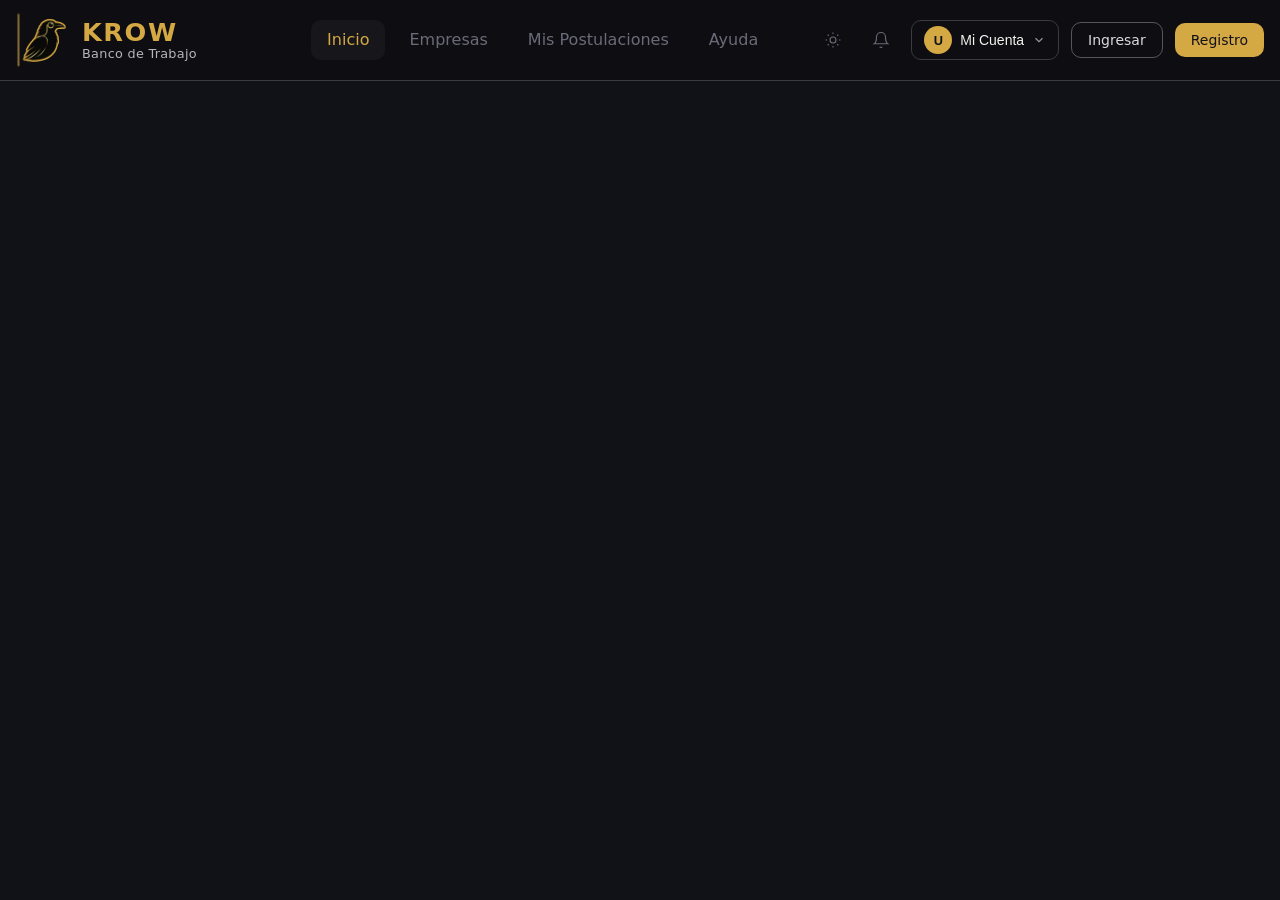
<file: includes/header.html>
<!DOCTYPE html>
<html lang="es" data-theme="dark">
<head>
  <meta charset="UTF-8">
  <meta name="viewport" content="width=device-width, initial-scale=1.0">
  <title>KROW - Banco de Trabajo</title>
  <link rel="stylesheet" href="../public/css/styles.css">
</head>
<body>

<header class="krow-header" id="krow-header">
  <div class="header-inner">
    
    <!-- IZQUIERDA: Logo fijo con nombre -->
    <a href="/index.php" class="header-logo">
      <img src="../public/img/logo_claro.png" alt="KROW" class="logo-image logo-light">
      <img src="../public/img/logo_oscuro.png" alt="KROW" class="logo-image logo-dark">
      <div class="logo-brand">
        <span class="logo-text">KROW</span>
        <span class="brand-name">Banco de Trabajo</span>
      </div>
    </a>

    <!-- CENTRO: Navegación -->
    <nav class="header-nav" id="header-nav">
      <a href="#" class="nav-link active">Inicio</a>
      <a href="#" class="nav-link">Empresas</a>
      <a href="#" class="nav-link">Mis Postulaciones</a>
      <a href="#" class="nav-link">Ayuda</a>
    </nav>

    <!-- DERECHA: Acciones -->
    <div class="header-actions">
      
      <!-- Toggle tema -->
      <button class="action-btn" id="theme-toggle" aria-label="Cambiar tema">
        <svg class="icon-sun" width="18" height="18" viewBox="0 0 24 24" fill="none" stroke="currentColor" stroke-width="1.5">
          <circle cx="12" cy="12" r="4"/>
          <path d="M12 2v2M12 20v2M4.93 4.93l1.41 1.41M17.66 17.66l1.41 1.41M2 12h2M20 12h2M4.93 19.07l1.41-1.41M17.66 6.34l1.41-1.41"/>
        </svg>
        <svg class="icon-moon" width="18" height="18" viewBox="0 0 24 24" fill="none" stroke="currentColor" stroke-width="1.5" style="display:none">
          <path d="M21 12.79A9 9 0 1 1 11.21 3 7 7 0 0 0 21 12.79z"/>
        </svg>
      </button>

      <!-- Notificaciones -->
      <button class="action-btn notif-btn" aria-label="Notificaciones">
        <svg width="18" height="18" viewBox="0 0 24 24" fill="none" stroke="currentColor" stroke-width="1.5">
          <path d="M18 8A6 6 0 0 0 6 8c0 7-3 9-3 9h18s-3-2-3-9"/>
          <path d="M13.73 21a2 2 0 0 1-3.46 0"/>
        </svg>
      </button>

      <!-- Dropdown Mi Cuenta -->
      <div class="dropdown" id="account-dropdown">
        <button class="account-btn" id="account-toggle" aria-haspopup="true" aria-expanded="false">
          <div class="account-avatar">U</div>
          <span class="account-name">Mi Cuenta</span>
          <svg class="chevron" width="14" height="14" viewBox="0 0 24 24" fill="none" stroke="currentColor" stroke-width="2">
            <polyline points="6 9 12 15 18 9"/>
          </svg>
        </button>
        <div class="dropdown-menu" id="account-menu" role="menu">
          <a href="#" class="dropdown-item" role="menuitem">
            <svg width="15" height="15" viewBox="0 0 24 24" fill="none" stroke="currentColor"><circle cx="12" cy="8" r="4"/><path d="M4 20c0-4 3.6-7 8-7s8 3 8 7"/></svg>
            Mi Perfil
          </a>
          <a href="#" class="dropdown-item" role="menuitem">
            <svg width="15" height="15" viewBox="0 0 24 24" fill="none" stroke="currentColor"><path d="M21 15a2 2 0 0 1-2 2H7l-4 4V5a2 2 0 0 1 2-2h14a2 2 0 0 1 2 2z"/></svg>
            Mensajes
          </a>
          <a href="#" class="dropdown-item" role="menuitem">
            <svg width="15" height="15" viewBox="0 0 24 24" fill="none" stroke="currentColor"><circle cx="12" cy="12" r="3"/><path d="M12 1v2M12 21v2M4.22 4.22l1.42 1.42M18.36 18.36l1.42 1.42M1 12h2M21 12h2M4.22 19.78l1.42-1.42M18.36 5.64l1.42-1.42"/></svg>
            Configuración
          </a>
          <hr class="dropdown-divider">
          <a href="#" class="dropdown-item dropdown-item-danger" role="menuitem">
            <svg width="15" height="15" viewBox="0 0 24 24" fill="none" stroke="currentColor"><path d="M9 21H5a2 2 0 0 1-2-2V5a2 2 0 0 1 2-2h4"/><polyline points="16 17 21 12 16 7"/><line x1="21" y1="12" x2="9" y2="12"/></svg>
            Cerrar sesión
          </a>
        </div>
      </div>

      <!-- Botones Guest -->
      <a href="/vistas/auth/login.php" class="btn-ghost-sm">Ingresar</a>
      <a href="/vistas/auth/registro-estudiante.php" class="btn-primary-sm">Registro</a>

      <!-- Hamburguesa mobile -->
      <button class="hamburger" id="hamburger" aria-label="Menú" aria-expanded="false">
        <span></span>
        <span></span>
        <span></span>
      </button>

    </div>
  </div>
</header>


<script src="../public/js/main.js"></script>
</body>
</html>
</file>
<file: public/css/styles.css>
/* =============================================
   KROW — Design System completo
   Modo claro: verde petróleo + crema
   Modo oscuro: negro carbón + dorado
   ============================================= */

/* ── Variables ── */
:root {
  --bg:             #e6d9d9;
  --surface:        #c7dbc4;
  --primary:        #0D4F3C;
  --accent:         #2ECC9A;
  --text:           #000000;
  --muted:          #5a5a5a;
  --border:         #D0D0D0;
  --destructive:    #d4183d;
  --destructive-fg: #ffffff;
  --radius:         0.625rem;
}

[data-theme="dark"] {
  --bg:       #111118;
  --surface:  #2C2C35;
  --primary:  #D4A843;
  --accent:   #D4A843;
  --text:     #F5F3EE;
  --muted:    #6B6B78;
  --border:   #3A3A45;
}

/* ════════════════════════════════════════
   RESET BASE
════════════════════════════════════════ */
*, *::before, *::after {
  box-sizing: border-box;
  margin: 0;
  padding: 0;
  border-color: var(--border);
  outline-color: var(--primary);
}

html {
  font-size: 16px;
  min-height: 100%;
}

body {
  display: flex;
  flex-direction: column;
  min-height: 100vh;
  font-family: system-ui, -apple-system, sans-serif;
  background-color: var(--bg);
  color: var(--text);
  line-height: 1.5;
  -webkit-font-smoothing: antialiased;
}

main {
  flex: 1;
}

/* ════════════════════════════════════════
   HEADER - LOGO FIJO IZQUIERDA, NAV CENTRADO
════════════════════════════════════════ */
.krow-header {
  position: sticky;
  top: 0;
  z-index: 100;
  width: 100%;
  background-color: var(--primary);
  border-bottom: 0.5px solid rgba(255,255,255,0.08);
  transition: background-color 0.25s;
}

[data-theme="dark"] .krow-header {
  background-color: #0D0D12;
  border-bottom: 0.5px solid var(--border);
}

.header-inner {
  width: 100%;
  padding: 0.75rem 16px 0.75rem 0;
  display: flex;
  align-items: center;
  justify-content: space-between;
  position: relative;
  min-height: 80px;
}

/* El logo ocupa exactamente el ancho del sidebar para quedar alineado */
.header-logo {
  display: flex;
  align-items: center;
  gap: 0.75rem;
  text-decoration: none;
  flex-shrink: 0;
  z-index: 10;
  width: var(--sidebar-w);
  padding-left: 18px;
}

.logo-image {
  height: 52px;
  width: auto;
  object-fit: contain;
  display: none;
}

[data-theme="light"] .logo-light { display: block; }
[data-theme="light"] .logo-dark  { display: none;  }
[data-theme="dark"]  .logo-light { display: none;  }
[data-theme="dark"]  .logo-dark  { display: block; }

.logo-brand {
  display: flex;
  flex-direction: column;
  justify-content: center;
}

.logo-text {
  font-size: 1.6rem;
  font-weight: 800;
  letter-spacing: 0.06em;
  color: var(--accent);
  line-height: 1.1;
}

.brand-name {
  font-size: 0.8rem;
  font-weight: 500;
  color: rgba(255,255,255,0.8);
  line-height: 1.2;
  letter-spacing: 0.3px;
}

[data-theme="dark"] .brand-name {
  color: rgba(255,255,255,0.7);
}

/* Contorno dinámico para la silueta del cuervo */
.logo-dark, .logo-light {
  filter: drop-shadow(1px 0px 0px var(--accent)) 
          drop-shadow(-1px 0px 0px var(--accent)) 
          drop-shadow(0px 1px 0px var(--accent)) 
          drop-shadow(0px -1px 0px var(--accent));
  transition: filter 0.2s ease;
}

[data-theme="light"] .logo-light {
  filter: drop-shadow(1px 0px 0px #2ECC9A) 
          drop-shadow(-1px 0px 0px #2ECC9A) 
          drop-shadow(0px 1px 0px #2ECC9A) 
          drop-shadow(0px -1px 0px #2ECC9A);
}
/* ---------------- NAV CENTRAL ---------------- */
.header-nav {
  display: flex;
  align-items: center;
  gap: 0.5rem;
  justify-content: center;
  flex: 1;
  margin: 0 1rem;
}

.nav-link {
  color: rgba(255,255,255,0.75);
  font-size: 1rem;
  font-weight: 500;
  text-decoration: none;
  padding: 0.5rem 1rem;
  border-radius: var(--radius);
  transition: color 0.15s, background-color 0.15s;
  white-space: nowrap;
}

.nav-link:hover,
.nav-link.active {
  color: var(--accent);
  background-color: rgba(255,255,255,0.06);
}

[data-theme="dark"] .nav-link { color: var(--muted); }
[data-theme="dark"] .nav-link:hover,
[data-theme="dark"] .nav-link.active {
  color: var(--accent);
  background-color: rgba(255,255,255,0.04);
}

/* ---------------- ACCIONES DERECHA ---------------- */
.header-actions {
  display: flex;
  align-items: center;
  gap: 0.75rem;
  flex-shrink: 0;
}

.action-btn {
  background: transparent;
  border: none;
  color: rgba(255,255,255,0.65);
  width: 36px;
  height: 36px;
  border-radius: var(--radius);
  display: inline-flex;
  align-items: center;
  justify-content: center;
  cursor: pointer;
  transition: color 0.15s, background-color 0.15s;
}

.action-btn:hover {
  color: var(--accent);
  background-color: rgba(255,255,255,0.06);
}

[data-theme="dark"] .action-btn { color: var(--muted); }
[data-theme="dark"] .action-btn:hover {
  color: var(--accent);
  background-color: rgba(255,255,255,0.04);
}

/* Dropdown usuario */
.dropdown { position: relative; }

.account-btn {
  display: flex;
  align-items: center;
  gap: 0.5rem;
  background: transparent;
  border: 0.5px solid rgba(255,255,255,0.15);
  border-radius: var(--radius);
  padding: 0.3rem 0.75rem;
  cursor: pointer;
  color: rgba(255,255,255,0.85);
  font-size: 0.875rem;
  font-weight: 500;
  transition: border-color 0.15s, background-color 0.15s;
}

.account-btn:hover {
  border-color: var(--accent);
  background-color: rgba(255,255,255,0.04);
}

[data-theme="dark"] .account-btn {
  border-color: var(--border);
  color: var(--text);
}

.account-avatar {
  width: 28px;
  height: 28px;
  border-radius: 50%;
  background-color: var(--accent);
  color: var(--primary);
  font-size: 0.8rem;
  font-weight: 700;
  display: flex;
  align-items: center;
  justify-content: center;
}

[data-theme="dark"] .account-avatar { color: #111118; }

.account-name {
  max-width: 100px;
  overflow: hidden;
  text-overflow: ellipsis;
  white-space: nowrap;
}

.chevron {
  transition: transform 0.2s;
  opacity: 0.6;
}
.account-btn[aria-expanded="true"] .chevron { transform: rotate(180deg); }

.dropdown-menu {
  position: absolute;
  top: calc(100% + 8px);
  right: 0;
  min-width: 200px;
  background-color: var(--surface);
  border: 0.5px solid var(--border);
  border-radius: var(--radius);
  box-shadow: 0 8px 24px rgba(0,0,0,0.15);
  padding: 0.375rem;
  display: none;
  flex-direction: column;
  gap: 2px;
  animation: fadeDown 0.15s ease;
  z-index: 200;
}
.dropdown-menu.open { display: flex; }

@keyframes fadeDown {
  from { opacity: 0; transform: translateY(-6px); }
  to   { opacity: 1; transform: translateY(0); }
}

.dropdown-item {
  display: flex;
  align-items: center;
  gap: 0.625rem;
  padding: 0.5rem 0.75rem;
  border-radius: calc(var(--radius) - 2px);
  font-size: 0.875rem;
  color: var(--text);
  text-decoration: none;
  transition: background-color 0.12s;
  cursor: pointer;
}
.dropdown-item svg { color: var(--muted); flex-shrink: 0; }
.dropdown-item:hover {
  background-color: var(--bg);
  color: var(--primary);
}
[data-theme="dark"] .dropdown-item:hover { color: var(--accent); }
.dropdown-item-danger { color: var(--destructive); }
.dropdown-item-danger:hover {
  background-color: rgba(212,24,61,0.08);
  color: var(--destructive);
}
.dropdown-divider {
  border: none;
  border-top: 0.5px solid var(--border);
  margin: 0.25rem 0;
}

/* Botones guest */
.btn-ghost-sm {
  font-size: 0.875rem;
  font-weight: 500;
  padding: 0.4rem 1rem;
  border-radius: var(--radius);
  border: 0.5px solid rgba(255,255,255,0.3);
  background: transparent;
  color: rgba(255,255,255,0.85);
  text-decoration: none;
  transition: all 0.15s;
  white-space: nowrap;
}
.btn-ghost-sm:hover { border-color: var(--accent); color: var(--accent); }

.btn-primary-sm {
  font-size: 0.875rem;
  font-weight: 500;
  padding: 0.4rem 1rem;
  border-radius: var(--radius);
  border: none;
  background-color: var(--accent);
  color: var(--primary);
  text-decoration: none;
  transition: opacity 0.15s;
  white-space: nowrap;
}
[data-theme="dark"] .btn-primary-sm { color: #111118; }
.btn-primary-sm:hover { opacity: 0.85; }

/* Hamburguesa (mobile) */
.hamburger {
  display: none;
  flex-direction: column;
  justify-content: center;
  gap: 4px;
  background: transparent;
  border: none;
  cursor: pointer;
  padding: 6px;
  border-radius: var(--radius);
}
.hamburger span {
  display: block;
  width: 22px;
  height: 2px;
  background-color: rgba(255,255,255,0.8);
  border-radius: 2px;
  transition: transform 0.2s, opacity 0.2s;
}
.hamburger.open span:nth-child(1) { transform: translateY(6px) rotate(45deg); }
.hamburger.open span:nth-child(2) { opacity: 0; }
.hamburger.open span:nth-child(3) { transform: translateY(-6px) rotate(-45deg); }

/* ===== responsive ===== */
@media (max-width: 900px) {
  .header-inner { padding: 0.75rem 1.5rem; }
  .account-name { display: none; }
}

@media (max-width: 768px) {
  .hamburger { display: flex; }
  
  .header-nav {
    display: none;
    position: absolute;
    top: 100%;
    left: 0;
    right: 0;
    background-color: var(--primary);
    flex-direction: column;
    align-items: stretch;
    padding: 1rem 1.5rem;
    gap: 0.5rem;
    box-shadow: 0 10px 20px rgba(0,0,0,0.2);
    z-index: 99;
  }
  [data-theme="dark"] .header-nav {
    background-color: #0D0D12;
    border-top: 0.5px solid var(--border);
  }
  .header-nav.open { display: flex; }
  .nav-link { width: 100%; text-align: center; padding: 0.6rem; }
  
  .btn-ghost-sm, .btn-primary-sm { display: none; }
  .header-actions .action-btn:first-of-type { margin-left: auto; }
}

@media (max-width: 480px) {
  .header-inner { padding: 0.5rem 1rem; }
  .logo-text { font-size: 1.3rem; }
  .logo-image { height: 40px; }
  .brand-name { font-size: 0.7rem; }
}

/* ════════════════════════════════════════
   COMPONENTES ADICIONALES
════════════════════════════════════════ */
.card {
  background-color: var(--surface);
  border: 0.5px solid var(--border);
  border-radius: var(--radius);
  padding: 1.5rem;
  margin: 2rem auto;
  max-width: 800px;
  text-align: center;
}

h1 {
  font-size: 1.8rem;
  margin-bottom: 0.5rem;
  font-weight: 500;
  line-height: 1.5;
}

p {
  color: var(--muted);
  font-size: 1rem;
  line-height: 1.5;
}

.tag {
  display: inline-block;
  background-color: var(--accent);
  color: var(--primary);
  padding: 0.2rem 1rem;
  border-radius: 30px;
  font-size: 0.8rem;
  margin-top: 1rem;
  font-weight: 500;
}

[data-theme="dark"] .tag {
  color: #111118;
}

/* Footer simple */
.site-footer{
  background-color: var(--surface);
  display: flex;
  justify-content: space-between;
  align-items: flex-start;
  padding: 2rem 1.5rem;
  border-top: 0.5px solid var(--border);
  gap: 2rem;
  min-height: 100vh;
}
main{
  flex: 1;
}


.footer-column {
  display: flex;
  flex-direction: column;
  gap: 0.5rem;
}

.footer-column h4{
  color: var(--text);
  margin-bottom: 0.25rem;
}

.footer-column a {
  color: var(--muted);
  font-size: 0.875rem;
  color:#0D4F3C
}

.footer-column a:hover {
  color: var(--accent);
}

.footer-column p {
  color: var(--muted);
  font-size: 0.875rem;
  color: var(--primary);
}

.footer-column ul {
  list-style: none;
  display: flex;
  flex-direction: row;
  gap: 1rem;
  color: var(--accent);
}

.footer-bottom {
  text-align: center;
  padding: 1rem 0;
  border-top: 0.5px solid var(--border);
  color: var(--primary);
  font-size: 0.875rem;
  margin-top: 2rem;
}

/* =============================================
   FILTROS SIDEBAR - KROW
   Estilos para sidebar de filtros sin afectar lo existente
   ============================================= */

/* Contenedor principal de filtros */
.filters-form {
  display: flex;
  flex-direction: column;
  gap: 1.5rem;
  width: 100%;
  max-width: 320px;
  padding: 1rem;
}

.filters-form h3 {
  font-size: 1.25rem;
  font-weight: 600;
  color: var(--text);
  margin-bottom: 0.5rem;
  padding-bottom: 0.5rem;
  border-bottom: 2px solid var(--accent);
  display: inline-block;
}

/* Grupos de filtros */
.filter-group {
  display: flex;
  flex-direction: column;
  gap: 0.5rem;
}

.filter-group label {
  font-size: 0.875rem;
  font-weight: 600;
  color: var(--text);
  text-transform: uppercase;
  letter-spacing: 0.5px;
}

/* Input de texto */
.filter-input-text {
  width: 100%;
  padding: 0.625rem 0.875rem;
  border: 1px solid var(--border);
  border-radius: var(--radius);
  background-color: var(--surface);
  color: var(--text);
  font-size: 0.875rem;
  transition: all 0.2s ease;
}

.filter-input-text:focus {
  outline: none;
  border-color: var(--accent);
  box-shadow: 0 0 0 3px rgba(46, 204, 154, 0.1);
}

.filter-input-text::placeholder {
  color: var(--muted);
  font-size: 0.8rem;
}

/* Buscador con ícono */
.search-input-wrapper {
  position: relative;
  display: flex;
  align-items: center;
}

.search-icon {
  position: absolute;
  left: 12px;
  color: var(--muted);
  font-size: 1rem;
}

.search-input-wrapper .filter-input-text {
  padding-left: 2.5rem;
}

/* Select personalizado */
.select-wrapper {
  position: relative;
  width: 100%;
}

.filter-select {
  width: 100%;
  padding: 0.625rem 2rem 0.625rem 0.875rem;
  border: 1px solid var(--border);
  border-radius: var(--radius);
  background-color: var(--surface);
  color: var(--text);
  font-size: 0.875rem;
  cursor: pointer;
  appearance: none;
  transition: all 0.2s ease;
}

.filter-select:focus {
  outline: none;
  border-color: var(--accent);
  box-shadow: 0 0 0 3px rgba(46, 204, 154, 0.1);
}

.filter-select:disabled {
  opacity: 0.5;
  cursor: not-allowed;
}

.select-chevron {
  position: absolute;
  right: 12px;
  top: 50%;
  transform: translateY(-50%);
  color: var(--muted);
  pointer-events: none;
  font-size: 0.875rem;
}

/* Accordions */
.filter-accordion {
  border-bottom: 1px solid var(--border);
  margin-bottom: 0.5rem;
}

.accordion-header {
  display: flex;
  justify-content: space-between;
  align-items: center;
  padding: 0.75rem 0;
  cursor: pointer;
  font-weight: 600;
  color: var(--text);
  transition: color 0.2s ease;
  user-select: none;
}

.accordion-header:hover {
  color: var(--accent);
}

.accordion-header span {
  font-size: 0.9rem;
  font-weight: 600;
}

.accordion-chevron {
  transition: transform 0.3s ease;
  color: var(--muted);
  font-size: 0.875rem;
}

.filter-accordion.open .accordion-chevron {
  transform: rotate(180deg);
}

.accordion-content {
  max-height: 0;
  overflow: hidden;
  transition: max-height 0.3s ease-out;
}

.filter-accordion.open .accordion-content {
  max-height: 500px;
  transition: max-height 0.5s ease-in-out;
}

/* Checkboxes y radios personalizados */
.filter-checkbox-label {
  display: flex;
  align-items: center;
  gap: 0.625rem;
  padding: 0.5rem 0;
  cursor: pointer;
  font-size: 0.875rem;
  color: var(--text);
  transition: color 0.2s ease;
}

.filter-checkbox-label:hover {
  color: var(--accent);
}

.filter-checkbox-label input {
  position: absolute;
  opacity: 0;
  cursor: pointer;
  height: 0;
  width: 0;
}

.custom-checkbox,
.custom-radio {
  display: inline-block;
  width: 18px;
  height: 18px;
  border: 2px solid var(--border);
  border-radius: 4px;
  position: relative;
  transition: all 0.2s ease;
  flex-shrink: 0;
}

.custom-radio {
  border-radius: 50%;
}

.filter-checkbox-label input:checked ~ .custom-checkbox {
  background-color: var(--accent);
  border-color: var(--accent);
}

.filter-checkbox-label input:checked ~ .custom-checkbox::after {
  content: "✓";
  position: absolute;
  top: 50%;
  left: 50%;
  transform: translate(-50%, -50%);
  color: #111118;
  font-size: 11px;
  font-weight: bold;
}

.filter-checkbox-label input:checked ~ .custom-radio {
  background-color: var(--accent);
  border-color: var(--accent);
}

.filter-checkbox-label input:checked ~ .custom-radio::after {
  content: "";
  position: absolute;
  top: 50%;
  left: 50%;
  transform: translate(-50%, -50%);
  width: 8px;
  height: 8px;
  background-color: #111118;
  border-radius: 50%;
}

.filter-checkbox-label input:focus ~ .custom-checkbox,
.filter-checkbox-label input:focus ~ .custom-radio {
  box-shadow: 0 0 0 3px rgba(46, 204, 154, 0.2);
}

/* Tags (tecnologías) */
.tags-flex-container {
  display: flex;
  flex-wrap: wrap;
  gap: 0.5rem;
  margin-top: 0.75rem;
  animation: fadeInUp 0.3s ease;
}

.tech-tag {
  display: inline-flex;
  align-items: center;
  gap: 0.5rem;
  background-color: var(--accent);
  color: var(--primary);
  padding: 0.4rem 0.75rem;
  border-radius: 6px;
  font-size: 0.85rem;
  font-weight: 600;
  animation: fadeIn 0.2s ease-in-out;
  transition: all 0.2s ease;
}

.tech-tag:hover {
  transform: translateY(-2px);
  box-shadow: 0 2px 8px rgba(0,0,0,0.1);
}

[data-theme="dark"] .tech-tag {
  color: #111118;
}

.btn-remove-tag {
  background: none;
  border: none;
  color: currentColor;
  cursor: pointer;
  font-weight: bold;
  font-size: 1.1rem;
  padding: 0;
  display: flex;
  align-items: center;
  transition: color 0.2s ease;
}

.btn-remove-tag:hover {
  color: var(--destructive);
  transform: scale(1.1);
}

/* Tag input wrapper */
.tag-input-wrapper {
  display: flex;
  gap: 0.5rem;
  align-items: center;
}

.btn-input-append {
  background-color: var(--primary);
  color: #fff;
  border: none;
  border-radius: var(--radius);
  padding: 0.625rem 1rem;
  cursor: pointer;
  font-weight: bold;
  font-size: 1.1rem;
  transition: all 0.2s ease;
}

.btn-input-append:hover {
  background-color: var(--accent);
  color: var(--primary);
  transform: scale(1.02);
}

[data-theme="dark"] .btn-input-append {
  color: #111118;
}

/* Animaciones */
@keyframes fadeIn {
  from {
    opacity: 0;
    transform: scale(0.9);
  }
  to {
    opacity: 1;
    transform: scale(1);
  }
}

@keyframes fadeInUp {
  from {
    opacity: 0;
    transform: translateY(10px);
  }
  to {
    opacity: 1;
    transform: translateY(0);
  }
}

/* Scrollbar personalizada para el sidebar */
.filters-form::-webkit-scrollbar {
  width: 6px;
}

.filters-form::-webkit-scrollbar-track {
  background: var(--bg);
  border-radius: 10px;
}

.filters-form::-webkit-scrollbar-thumb {
  background: var(--accent);
  border-radius: 10px;
}

.filters-form::-webkit-scrollbar-thumb:hover {
  background: var(--primary);
}

/* Estado hover general */
.filter-group:hover .filter-select,
.filter-group:hover .filter-input-text {
  border-color: var(--accent);
}

/* Responsive para sidebar */
@media (max-width: 768px) {
  .filters-form {
    max-width: 100%;
    padding: 0.5rem;
  }
  
  .accordion-content {
    max-height: 0;
  }
  
  .filter-accordion.open .accordion-content {
    max-height: 400px;
  }
}

/* =============================================
   KROW — LAYOUT BASE (agregado)
   Layout de 3 columnas: sidebar | main | right
   Compatible con el design system existente
   ============================================= */
 
/* ── Fuentes del proyecto ── */
@import url('https://fonts.googleapis.com/css2?family=Syne:wght@400;600;700;800&family=DM+Sans:wght@300;400;500;600&display=swap');
 
/* ── Tokens adicionales ── */
:root {
  --accent-dim:      rgba(212,168,67,.12);
  --border-accent:   rgba(212,168,67,.4);
  --bg-card:         var(--surface);
  --bg-input:        var(--bg);
  --bg-hover:        rgba(0,0,0,.04);
  --text-primary:    var(--text);
  --text-secondary:  var(--muted);
  --text-muted:      #9a9aaa;
  --header-h:        80px;
  --sidebar-w:       270px;
  --right-w:         290px;
  --shadow-card:     0 2px 14px rgba(0,0,0,.10);
  --shadow-accent:   0 4px 20px rgba(212,168,67,.22);
  --font-display:    'Syne', system-ui, sans-serif;
  --font-body:       'DM Sans', system-ui, sans-serif;
  --trans:           .18s ease;
}
 
[data-theme="dark"] {
  --bg-card:         #1e2030;
  --bg-input:        #252838;
  --bg-hover:        rgba(255,255,255,.04);
  --text-muted:      #555870;
  --shadow-card:     0 2px 14px rgba(0,0,0,.35);
  --accent-dim:      rgba(212,168,67,.10);
  --border-accent:   rgba(212,168,67,.35);
}
 
/* ── Aplicar fuentes al body ── */
body {
  font-family: var(--font-body);
}
 
/* ════════════════════════════════════════
   PAGE BODY — grid 3 columnas
════════════════════════════════════════ */
.page-body {
  flex: 1;
  display: grid;
  grid-template-columns: var(--sidebar-w) 1fr var(--right-w);
  align-items: start;
  width: 100%;
  padding: 20px 0 0 0;
  gap: 16px;
}
 
/* ════════════════════════════════════════
   SIDEBAR FILTROS — sticky
════════════════════════════════════════ */
.sidebar-filtros {
  grid-column: 1;
  background: var(--surface);
  border: 0.5px solid var(--border);
  border-radius: var(--radius);
  padding: 18px 14px;
  position: sticky;
  top: calc(var(--header-h) + 16px);
  max-height: calc(100vh - var(--header-h) - 32px);
  overflow-y: auto;
  scrollbar-width: thin;
  scrollbar-color: var(--accent) transparent;
}
 
.sidebar-filtros::-webkit-scrollbar { width: 4px; }
.sidebar-filtros::-webkit-scrollbar-thumb {
  background: var(--accent);
  border-radius: 10px;
}
 
.sidebar-title {
  font-family: var(--font-display);
  font-weight: 700;
  font-size: 11px;
  text-transform: uppercase;
  letter-spacing: 1.4px;
  color: var(--text-muted);
  margin-bottom: 16px;
}
 
/* accordion con max-height → flex en open (override del filtro existente) */
.sidebar-filtros .accordion-content {
  display: none;
  flex-direction: column;
  gap: 2px;
  padding-bottom: 6px;
}
.sidebar-filtros .filter-accordion.open .accordion-content {
  display: flex;
  max-height: none;
}
 
/* botón aplicar filtros */
.btn-apply-filters {
  width: 100%;
  margin-top: 14px;
  padding: 10px;
  background: var(--accent);
  color: #0D1A13;
  border: none;
  border-radius: var(--radius);
  font-family: var(--font-display);
  font-weight: 700;
  font-size: 13.5px;
  letter-spacing: .3px;
  cursor: pointer;
  transition: opacity var(--trans), box-shadow var(--trans);
}
.btn-apply-filters:hover {
  opacity: .88;
  box-shadow: var(--shadow-accent);
}
 
/* ════════════════════════════════════════
   MAIN CONTENT
════════════════════════════════════════ */
.main-content {
  grid-column: 2;
  display: flex;
  flex-direction: column;
  gap: 14px;
  padding-right: 8px;
}
 
.content-head {
  display: flex;
  align-items: flex-end;
  justify-content: space-between;
  gap: 12px;
}
 
.content-title {
  font-family: var(--font-display);
  font-size: 22px;
  font-weight: 800;
  color: var(--text);
  line-height: 1.1;
}
 
.result-count {
  font-size: 12.5px;
  color: var(--text-muted);
  margin-top: 3px;
}
 
.sort-select {
  background: var(--surface);
  border: 0.5px solid var(--border);
  color: var(--muted);
  font-family: var(--font-body);
  font-size: 13px;
  padding: 7px 30px 7px 12px;
  border-radius: var(--radius);
  appearance: none;
  cursor: pointer;
  background-image: url("data:image/svg+xml,%3Csvg xmlns='http://www.w3.org/2000/svg' width='10' height='10' viewBox='0 0 24 24' fill='none' stroke='%236B6B78' stroke-width='2'%3E%3Cpolyline points='6 9 12 15 18 9'/%3E%3C/svg%3E");
  background-repeat: no-repeat;
  background-position: right 8px center;
  outline: none;
  transition: border-color var(--trans);
}
.sort-select:focus { border-color: var(--accent); }
.sort-select option { background: var(--surface); }
 
/* ── Job cards ── */
.job-card {
  background: var(--surface);
  border: 0.5px solid var(--border);
  border-radius: var(--radius);
  padding: 18px 18px 14px;
  display: flex;
  flex-direction: column;
  gap: 10px;
  transition: border-color var(--trans), box-shadow var(--trans), transform var(--trans);
}
.job-card:hover {
  border-color: var(--accent);
  box-shadow: var(--shadow-card);
  transform: translateY(-1px);
}
 
.job-card-top {
  display: flex;
  align-items: flex-start;
  gap: 12px;
}
 
.company-logo {
  width: 44px; height: 44px;
  border-radius: var(--radius);
  background: var(--bg-hover);
  border: 0.5px solid var(--border);
  display: grid;
  place-items: center;
  font-family: var(--font-display);
  font-weight: 800;
  font-size: 14px;
  color: var(--muted);
  flex-shrink: 0;
}
 
.job-info { flex: 1; }
 
.job-title {
  font-family: var(--font-display);
  font-weight: 700;
  font-size: 15.5px;
  color: var(--text);
  line-height: 1.3;
}
 
.job-meta {
  font-size: 12.5px;
  color: var(--text-muted);
  margin-top: 2px;
}
.job-meta span { margin-right: 8px; }
 
.job-actions {
  display: flex;
  align-items: center;
  gap: 6px;
  flex-shrink: 0;
}
 
.btn-bookmark {
  width: 32px; height: 32px;
  border-radius: var(--radius);
  background: var(--bg-input);
  border: 0.5px solid var(--border);
  color: var(--muted);
  display: grid;
  place-items: center;
  cursor: pointer;
  transition: all var(--trans);
}
.btn-bookmark:hover,
.btn-bookmark.saved {
  color: var(--accent);
  border-color: var(--border-accent);
  background: var(--accent-dim);
}
 
.job-badges {
  display: flex;
  gap: 6px;
  flex-wrap: wrap;
}
 
.badge {
  padding: 3px 10px;
  border-radius: 20px;
  font-size: 11.5px;
  font-weight: 500;
}
.badge-outline {
  border: 0.5px solid var(--border);
  color: var(--muted);
  background: transparent;
}
.badge-salary {
  background: var(--accent-dim);
  border: 0.5px solid var(--border-accent);
  color: var(--accent);
  font-weight: 600;
}
.badge-new {
  background: rgba(46,204,154,.10);
  border: 0.5px solid rgba(46,204,154,.3);
  color: var(--accent);
}
[data-theme="dark"] .badge-new { color: #2ECC9A; }
 
.job-desc {
  font-size: 13px;
  color: var(--muted);
  line-height: 1.55;
  display: -webkit-box;
  -webkit-line-clamp: 2;
   line-clamp: 2;
  -webkit-box-orient: vertical;
  overflow: hidden;
}
 
.job-footer {
  display: flex;
  align-items: center;
  justify-content: space-between;
  padding-top: 10px;
  border-top: 0.5px solid var(--border);
}
 
.job-date {
  font-size: 11.5px;
  color: var(--text-muted);
}
 
.btn-ver {
  padding: 7px 18px;
  background: var(--accent);
  color: var(--primary);
  border: none;
  border-radius: var(--radius);
  font-family: var(--font-display);
  font-weight: 700;
  font-size: 12.5px;
  cursor: pointer;
  transition: opacity var(--trans), box-shadow var(--trans);
}
.btn-ver:hover {
  opacity: .88;
  box-shadow: var(--shadow-accent);
}
[data-theme="dark"] .btn-ver { color: #111118; }
 
/* ── Paginación ── */
.pagination {
  display: flex;
  justify-content: center;
  gap: 4px;
  padding: 10px 0 20px;
}
 
.pg-btn {
  width: 34px; height: 34px;
  border-radius: var(--radius);
  border: 0.5px solid var(--border);
  background: var(--surface);
  color: var(--muted);
  font-size: 13px;
  display: grid;
  place-items: center;
  cursor: pointer;
  transition: all var(--trans);
}
.pg-btn:hover,
.pg-btn.active {
  background: var(--accent);
  color: var(--primary);
  border-color: var(--accent);
  font-weight: 700;
}
[data-theme="dark"] .pg-btn.active,
[data-theme="dark"] .pg-btn:hover { color: #111118; }
 
/* ════════════════════════════════════════
   RIGHT PANEL
════════════════════════════════════════ */
.right-panel {
  grid-column: 3;
  display: flex;
  flex-direction: column;
  gap: 14px;
  position: sticky;
  top: calc(var(--header-h) + 16px);
  padding-right: 16px;
}
 
.panel-card {
  background: var(--surface);
  border: 0.5px solid var(--border);
  border-radius: var(--radius);
  padding: 18px;
}
 
.panel-card-title {
  font-family: var(--font-display);
  font-weight: 700;
  font-size: 14px;
  color: var(--text);
  margin-bottom: 14px;
}
 
/* Estadísticas */
.stat-row {
  display: flex;
  justify-content: space-between;
  align-items: center;
  padding: 8px 0;
  border-bottom: 0.5px solid var(--border);
}
.stat-row:last-child { border-bottom: none; }
 
.stat-label {
  font-size: 12.5px;
  color: var(--muted);
}
 
.stat-value {
  font-family: var(--font-display);
  font-size: 20px;
  font-weight: 800;
  color: var(--accent);
}
 
/* Featured */
.featured-card {
  border-color: var(--border-accent);
  background: linear-gradient(135deg, var(--surface) 0%, var(--accent-dim) 100%);
}
 
.featured-badge {
  display: flex;
  align-items: center;
  gap: 5px;
  font-size: 11px;
  font-weight: 700;
  font-family: var(--font-display);
  color: var(--accent);
  text-transform: uppercase;
  letter-spacing: .8px;
  margin-bottom: 8px;
}
 
.featured-title {
  font-family: var(--font-display);
  font-size: 16px;
  font-weight: 800;
  color: var(--text);
  line-height: 1.25;
  margin-bottom: 3px;
}
 
.featured-company {
  font-size: 12.5px;
  color: var(--text-muted);
  margin-bottom: 12px;
}
 
.btn-quick-apply {
  width: 100%;
  padding: 10px;
  background: var(--accent);
  color: var(--primary);
  border: none;
  border-radius: var(--radius);
  font-family: var(--font-display);
  font-weight: 700;
  font-size: 13px;
  cursor: pointer;
  transition: opacity var(--trans), box-shadow var(--trans);
}
.btn-quick-apply:hover {
  opacity: .88;
  box-shadow: var(--shadow-accent);
}
[data-theme="dark"] .btn-quick-apply { color: #111118; }
 
/* Companies grid */
.companies-grid {
  display: grid;
  grid-template-columns: 1fr 1fr;
  gap: 8px;
}
 
.company-thumb {
  aspect-ratio: 1;
  background: var(--bg-hover);
  border: 0.5px solid var(--border);
  border-radius: var(--radius);
  display: grid;
  place-items: center;
  cursor: pointer;
  transition: border-color var(--trans);
}
.company-thumb:hover { border-color: var(--accent); }
.company-thumb span {
  font-family: var(--font-display);
  font-weight: 800;
  font-size: 16px;
  color: var(--muted);
}
 
/* Empresa panel */
.btn-new-offer {
  width: 100%;
  padding: 10px;
  background: #2ECC9A;
  color: #0d1a13;
  border: none;
  border-radius: var(--radius);
  font-family: var(--font-display);
  font-weight: 700;
  font-size: 13px;
  cursor: pointer;
  margin-top: 12px;
  transition: opacity var(--trans);
}
.btn-new-offer:hover { opacity: .85; }
 
/* Admin alerts */
.admin-alert {
  background: rgba(212,168,67,.08);
  border: 0.5px solid rgba(212,168,67,.3);
  border-radius: var(--radius);
  padding: 10px 12px;
  font-size: 12.5px;
  color: var(--accent);
  display: flex;
  align-items: center;
  gap: 7px;
  margin-bottom: 8px;
}
 
/* CTA invitado */
.cta-card {
  border-color: var(--border-accent);
  text-align: center;
}
.cta-card > p {
  font-size: 13px;
  color: var(--muted);
  margin-bottom: 12px;
  line-height: 1.5;
}
.cta-card .btn-primary-sm {
  display: block;
  text-align: center;
  padding: 9px;
  margin-bottom: 6px;
  color: #0D1A13;
  border-color: var(--primary);
}
 
/* Role badge en header */
.role-badge {
  padding: 2px 7px;
  border-radius: 20px;
  font-size: 10px;
  font-weight: 700;
  font-family: var(--font-display);
  letter-spacing: .5px;
  text-transform: uppercase;
}
.role-badge.estudiante { background: rgba(46,204,154,.15);  color: #2ECC9A; }
.role-badge.empresa    { background: rgba(99,179,237,.15);  color: #63b3ed; }

/* Perfil: etiquetas blancas y valores dorados en modo oscuro */
[data-theme="dark"] .perfil-card .info-label,
[data-theme="dark"] .perfil-card dt {
  color: #FFFFFF !important;
}

[data-theme="dark"] .perfil-card .info-value,
[data-theme="dark"] .perfil-card dd {
  color: var(--accent) !important;
}

[data-theme="dark"] .perfil-header-card .text-muted {
  color: rgba(255,255,255,0.78) !important;
}

[data-theme="dark"] .perfil-header-card .card-title,
[data-theme="dark"] .perfil-header-card h1,
[data-theme="dark"] .perfil-header-card h2,
[data-theme="dark"] .perfil-header-card strong {
  color: #FFFFFF !important;
}

.perfil-avatar {
  width: 72px;
  height: 72px;
  border-radius: 50%;
  display: inline-flex;
  align-items: center;
  justify-content: center;
  font-family: var(--font-display);
  font-size: 1.5rem;
  font-weight: 800;
  color: var(--primary);
  background: var(--accent-dim);
  border: 2px solid rgba(46,204,154,.4);
}

[data-theme="dark"] .perfil-avatar {
  color: var(--accent);
  background: rgba(212,168,67,.12);
  border-color: rgba(212,168,67,.5);
}

.role-badge.admin      { background: rgba(237,137,54,.15);  color: #ed8936; }
 
/* ════════════════════════════════════════
   FOOTER — override min-height
════════════════════════════════════════ */
.site-footer-wrap {
  grid-column: 1 / -1;
  margin-top: 20px;
}
 
/* quitar min-height:100vh del footer original */
.site-footer { min-height: unset; }
 
/* ════════════════════════════════════════
   DEMO: ROLE SWITCHER
════════════════════════════════════════ */
.role-switcher {
  position: fixed;
  bottom: 20px; right: 20px;
  background: var(--surface);
  border: 0.5px solid var(--border);
  border-radius: var(--radius);
  padding: 12px 14px;
  z-index: 300;
  box-shadow: var(--shadow-card);
  display: flex;
  flex-direction: column;
  gap: 6px;
  min-width: 150px;
}
 
.role-switcher-title {
  font-size: 10px;
  font-weight: 700;
  text-transform: uppercase;
  letter-spacing: 1px;
  color: var(--text-muted);
  margin-bottom: 2px;
}
 
.role-btn {
  padding: 5px 10px;
  border-radius: var(--radius);
  border: 0.5px solid var(--border);
  background: var(--bg);
  color: var(--muted);
  font-size: 12px;
  font-weight: 500;
  text-align: left;
  cursor: pointer;
  transition: all var(--trans);
}
.role-btn:hover { color: var(--text); }
.role-btn.active {
  background: var(--accent-dim);
  border-color: var(--border-accent);
  color: var(--accent);
}
 
/* ════════════════════════════════════════
   SIDEBAR COLAPSABLE
════════════════════════════════════════ */
.sidebar-toggle-btn {
  display: flex;
  align-items: center;
  justify-content: space-between;
  width: 100%;
  background: none;
  border: none;
  cursor: pointer;
  padding: 0 0 12px 0;
  border-bottom: 0.5px solid var(--border);
  margin-bottom: 14px;
  color: var(--text);
}

.sidebar-toggle-btn span {
  font-family: var(--font-display);
  font-size: 11px;
  font-weight: 700;
  text-transform: uppercase;
  letter-spacing: 1.4px;
  color: var(--text-muted);
}

.sidebar-toggle-icon {
  width: 20px;
  height: 20px;
  display: flex;
  align-items: center;
  justify-content: center;
  color: var(--muted);
  transition: transform 0.3s ease;
  flex-shrink: 0;
}

/* Cuando está colapsado, rotar la flecha */
.sidebar-filtros.collapsed .sidebar-toggle-icon {
  transform: rotate(180deg);
}

/* Ocultar el contenido del form al colapsar */
.sidebar-filtros.collapsed .filters-form {
  display: none;
}

/* Sidebar colapsado — solo muestra el botón */
.sidebar-filtros.collapsed {
  padding: 14px 10px;
  overflow: hidden;
}

/* ════════════════════════════════════════
   RESPONSIVE LAYOUT (actualizado)
════════════════════════════════════════ */
@media (max-width: 1100px) {
  :root { --right-w: 240px; }
}
 
@media (max-width: 900px) {
  .page-body {
    grid-template-columns: var(--sidebar-w) 1fr;
  }
  .right-panel { display: none; }
}
 
@media (max-width: 680px) {
  .page-body {
    grid-template-columns: 1fr;
    padding: 12px;
  }
  .sidebar-filtros { display: none; }
}
/* ════════════════════════════════════════
   PANELES — Empresa y Estudiante
════════════════════════════════════════ */
.panel-page {
  max-width: 1100px;
  margin: 0 auto;
  padding: 36px 24px 60px;
}
.panel-page-title {
  font-family: var(--font-display);
  font-size: 28px;
  font-weight: 800;
  color: var(--text);
  margin-bottom: 4px;
}
.panel-page-sub {
  font-size: 14px;
  color: var(--text-muted);
  margin-bottom: 32px;
}

/* Stats */
.stats-row {
  display: grid;
  grid-template-columns: repeat(3, 1fr);
  gap: 16px;
  margin-bottom: 36px;
}
.stat-card {
  background: var(--surface);
  border: 0.5px solid var(--border);
  border-radius: var(--radius);
  padding: 22px 24px;
  display: flex;
  align-items: flex-start;
  justify-content: space-between;
}
.stat-card-label {
  font-size: 13px;
  color: var(--text-muted);
  margin-bottom: 8px;
}
.stat-card-value {
  font-family: var(--font-display);
  font-size: 36px;
  font-weight: 800;
  color: var(--text);
  line-height: 1;
}
.stat-card-icon {
  color: var(--accent);
  font-size: 22px;
  opacity: 0.85;
}

/* Section header */
.section-header {
  display: flex;
  align-items: center;
  justify-content: space-between;
  margin-bottom: 16px;
}
.section-title {
  font-family: var(--font-display);
  font-size: 18px;
  font-weight: 800;
  color: var(--text);
}
.section-actions { display: flex; gap: 10px; }

.btn-outline {
  display: inline-flex;
  align-items: center;
  gap: 6px;
  padding: 8px 16px;
  border-radius: var(--radius);
  border: 0.5px solid var(--border);
  background: transparent;
  color: var(--text);
  font-size: 13px;
  font-weight: 500;
  cursor: pointer;
  text-decoration: none;
  transition: border-color var(--trans), color var(--trans);
}
.btn-outline:hover { border-color: var(--accent); color: var(--accent); }

.btn-accent {
  display: inline-flex;
  align-items: center;
  gap: 6px;
  padding: 8px 18px;
  border-radius: var(--radius);
  border: none;
  background: var(--accent);
  color: #0D1A13;
  font-family: var(--font-display);
  font-size: 13px;
  font-weight: 700;
  cursor: pointer;
  text-decoration: none;
  transition: opacity var(--trans);
}
.btn-accent:hover { opacity: 0.88; }

/* Tablas compartidas */
.ofertas-table,
.postulaciones-table {
  width: 100%;
  border-collapse: collapse;
  background: var(--surface);
  border: 0.5px solid var(--border);
  border-radius: var(--radius);
  overflow: hidden;
}
.ofertas-table thead tr,
.postulaciones-table thead tr { border-bottom: 0.5px solid var(--border); }

.ofertas-table th,
.postulaciones-table th {
  text-align: left;
  padding: 12px 16px;
  font-family: var(--font-display);
  font-size: 12px;
  font-weight: 700;
  color: var(--text-muted);
  text-transform: uppercase;
  letter-spacing: 0.8px;
  white-space: nowrap;
}
.ofertas-table td,
.postulaciones-table td {
  padding: 14px 16px;
  font-size: 13.5px;
  color: var(--text);
  border-bottom: 0.5px solid var(--border);
  vertical-align: middle;
}
.ofertas-table tbody tr:last-child td,
.postulaciones-table tbody tr:last-child td { border-bottom: none; }

.ofertas-table tbody tr:hover,
.postulaciones-table tbody tr:hover { background: var(--bg-hover); }

.td-puesto {
  font-family: var(--font-display);
  font-weight: 700;
  font-size: 14px;
}
.td-empresa, .td-ubicacion, .td-fecha {
  color: var(--text-muted);
  font-size: 12.5px;
}
.td-empresa { margin-top: 2px; }

.badge-tipo {
  display: inline-block;
  padding: 3px 10px;
  border-radius: 20px;
  font-size: 11.5px;
  font-weight: 500;
  border: 0.5px solid var(--border);
  color: var(--muted);
  background: transparent;
  white-space: nowrap;
}
.td-postulantes {
  display: flex;
  align-items: center;
  gap: 6px;
  color: var(--accent);
  font-family: var(--font-display);
  font-weight: 700;
}
.link-accion {
  color: var(--accent);
  font-size: 13px;
  font-weight: 600;
  text-decoration: none;
  white-space: nowrap;
  transition: opacity var(--trans);
}
.link-accion:hover { opacity: 0.75; }

/* Estados de postulación */
.badge-estado {
  display: inline-block;
  padding: 4px 12px;
  border-radius: 20px;
  font-size: 11.5px;
  font-weight: 600;
  white-space: nowrap;
}
.estado-postulado       { background: rgba(150,150,150,.15); color: #9a9aaa;  border: 0.5px solid rgba(150,150,150,.3); }
.estado-revision        { background: rgba(99,179,237,.15);  color: #63b3ed;  border: 0.5px solid rgba(99,179,237,.3); }
.estado-preseleccionado { background: rgba(180,120,60,.15);  color: #c8925a;  border: 0.5px solid rgba(180,120,60,.3); }
.estado-rechazado       { background: rgba(212,24,61,.12);   color: #e05577;  border: 0.5px solid rgba(212,24,61,.3); }
.estado-contacto        { background: rgba(46,204,154,.12);  color: #2ECC9A;  border: 0.5px solid rgba(46,204,154,.3); }

/* Detalle expandible */
.detalle-row { display: none; }
.detalle-row.open { display: table-row; }
.detalle-row td {
  background: var(--bg);
  padding: 20px 24px;
  border-bottom: 0.5px solid var(--border);
}
.detalle-inner {
  display: grid;
  grid-template-columns: 1fr 1fr;
  gap: 20px;
}
.detalle-block-title {
  font-family: var(--font-display);
  font-size: 11px;
  font-weight: 700;
  text-transform: uppercase;
  letter-spacing: 1px;
  color: var(--text-muted);
  margin-bottom: 8px;
}
.detalle-desc {
  font-size: 13px;
  color: var(--muted);
  line-height: 1.6;
}
.detalle-tags {
  display: flex;
  flex-wrap: wrap;
  gap: 6px;
}
.detalle-tag {
  padding: 3px 10px;
  border-radius: 20px;
  font-size: 11.5px;
  border: 0.5px solid var(--border);
  color: var(--muted);
}
.btn-ver-oferta {
  margin-top: 16px;
  display: inline-flex;
  align-items: center;
  gap: 6px;
  padding: 8px 18px;
  border-radius: var(--radius);
  border: none;
  background: var(--accent);
  color: #0D1A13;
  font-family: var(--font-display);
  font-size: 13px;
  font-weight: 700;
  cursor: pointer;
  text-decoration: none;
  transition: opacity var(--trans);
}
.btn-ver-oferta:hover { opacity: 0.88; }

.toggle-detalle {
  background: none;
  border: none;
  color: var(--accent);
  font-size: 13px;
  font-weight: 600;
  cursor: pointer;
  padding: 0;
  white-space: nowrap;
  transition: opacity var(--trans);
}
.toggle-detalle:hover { opacity: 0.75; }
</file>
